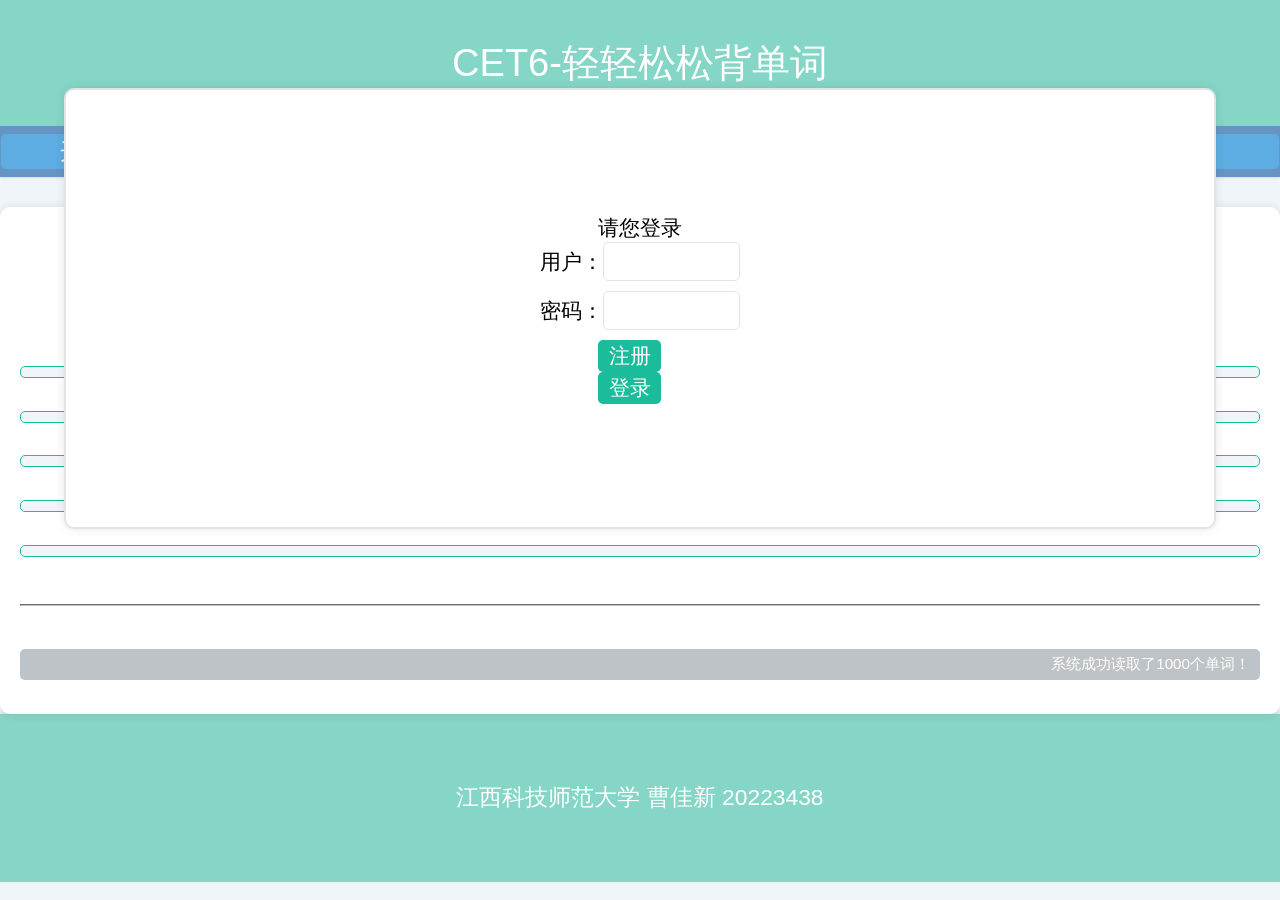
<file: web/index.html>
<!DOCTYPE html>
<html lang="en">
<head>
    <meta charset="UTF-8">
    <meta name="viewport" content="width=device-width, initial-scale=1.0">
    <title>轻松背单词--CET6</title>
</head>
<link rel="stylesheet" href="view.css">
<script src="model.js">
 </script>
<body>
    <header>
        <p id="title"> 
            CET6-轻轻松松背单词
        </p>
        <span id = 'response'>
        </span>
    </header>
    <nav>
        <button id="firstWord" class="small">开背单词</button>
        <button id="nextWord" class="small">继续背词</button>
        <button id="lastWord" class="small">最后单词</button>
        <hr/>
        <button id="saveWord" class="big">存储进度</button>
        <button id="reviewWord" class="big">复习单词</button>
    </nav>
    <main>
        <p id="en"></p>
         <span id ='level'>难度：</span>
        <p id="pn"></p>
        <p id="cn1" class="cn"></p>
        <p id="cn2" class="cn"></p>
        <p id="cn3" class="cn"></p>
        <p id="cn4" class="cn"></p>
        <p id="cn5" class="cn"></p>
       <hr/>
    <p id="log"></p>    
    </main>
    
    <footer>
        江西科技师范大学 曹佳新 20223438
    </footer>
    <form>
        <p>
            请您登录
        </p>
        <p>用户：<input type="text" name="user"/></p>
        <p>密码：<input type="password" name="pass" /></p>
        <button id = "signIn">
           注册
        </button>
        <button id = "loginIn">
           登录
        </button>
    </form>
   <script src="controller.js">
  
   </script>
</body>
</html>
</file>
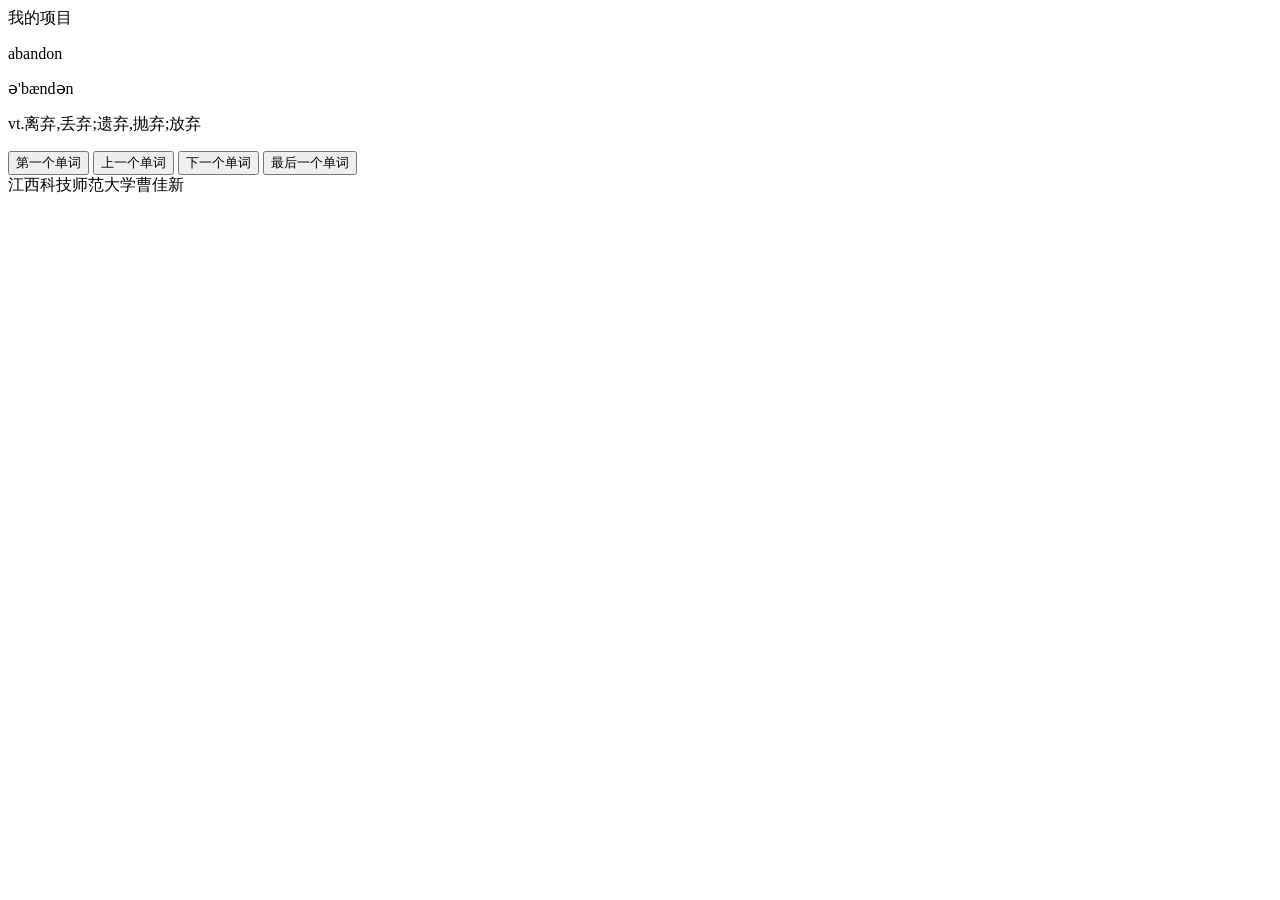
<file: five.html>
<!DOCTYPE html>
<html lang="en">
<head>
    <meta charset="UTF-8">
    <meta name="viewport" content="width=device-width, initial-scale=1.0">
    <title>20223438</title>
    <style>

    </style>
    <script>
        let timerBegin = new Date();
        let CET6 =[] ;
        {
            let cet6String="a	/ei/	art.一(个);每一(个);(同类事物中)任一个\r\nabandon	/ə'bændən/	vt.离弃,丢弃;遗弃,抛弃;放弃\r\nabdomen	/æb'dəumen/	n.腹,下腹(胸部到腿部的部分)\r\nabatement	/ə'beitmənt/	n.减(免)税,打折扣,冲销\r\nabide	/ə'baid/	vi.(abode,abided)(by)遵守;坚持;vt.忍受,容忍\r\nability	/ə'biliti/	n.能力;本领;才能,才干;专门技能,天资\r\nable	/'eibl/	a.有(能力、时间、知识等)做某事,有本事的\r\nabnormal	/æb'nɔ:məl/	a.反常的,不正常的,不规则的\r\naboard	/ə'bɔ:d/	ad.&prep.在船(飞机、车)上;ad.上船(飞机、车)\r\nabolish	/ə'bɔliʃ/	vt.废除(法律、习惯等);取消\r\nabound	/ə'baund/	vi.大量存在;(~in,~with)充满,富于\r\nabout	/ə'baut/	ad.在周围;大约prep.关于;在周围a.准备\r\nabove	/ə'bʌv/	a.上述的ad.在上面,在前文prep.在..之上,高于\r\nabroad	/ə'brɔ:d/	ad.到国外,在国外;在传播,在流传\r\nabrupt	/ə'brʌpt/	a.突然的,出其不意的;(行为等)粗鲁无礼的\r\nabsence	/'æbsəns/	n.缺乏,不存在;缺席,不在场;缺席的时间\r\nabsent	/'æbsənt,æb'sent/	a.缺席的;缺乏的,不存在的;心不在焉的\r\nabsolute	/'æbsəlju:t/	a.绝对的,完全的;确实的,肯定的\r\nabsorb	/əb'sɔ:b,-'zɔ:b/	vt.吸收(水、光、蒸汽等）;使全神贯注;吞并/兼并\r\nabstract	/'æbstrækt/	a.抽象的n.摘要,文摘,梗概vt.提取;摘录要点\r\nabsurd	/əb'sə:d/	a.荒谬的,荒诞的,荒唐可笑的;不合理的\r\nabundance	/ə'bʌndəns/	n.丰富,充裕,大量\r\nabundant	/ə'bʌndənt/	a.大量(充足)的;(in)丰富(富裕)的\r\nabuse	/ə'bju:z,ə'bju:s/	vt.滥用;虐待,辱骂;诋毁n.滥用;恶习;弊端\r\nacademic	/,ækə'demik/	a.学院的,学术性的;大学的;理论的\r\nacademy	/ə'kædəmi/	n.(高等)专科院校;学术社团,协会,研究院\r\naccelerate	/ək'seləreit/	v.使加速,使增速,促进vi.加快,增加\r\naccent	/'æksənt,æk'sent/	n.口音,腔调;重音(符号)vt.重读\r\naccept	/ək'sept/	vt.接受,领受;认可,同意vi.同意,认可\r\nacceptable	/ək'septəbl/	adj.可接受的,合意的\r\nacceptance	/ək'septəns/	n.接受,接收,验收,接纳;承认,认可\r\naccess	/'ækses/	n.进入;接入;到达;享用权;入口vi.存取\r\naccessory	/ək'sesəri/	n.附件,附属品;(为全套衣服增加美感的)服饰\r\naccident	/'æksidənt/	n.意外遭遇,事故;意外(因素)\r\naccidental	/,æksi'dentəl/	a.偶然的;意外的;无意中的\r\nacclaim	/ə'kleim/	v.向…欢呼,公认n.欢呼,喝彩,称赞\r\naccommodate	/ə'kɔmədeit/	vt.向…提供住处;对...予以照顾性考虑\r\naccommodation	/ə,kɔmə'deiʃən/	n.(accommodations)住宿,留宿;膳宿供应\r\naccompany	/ə'kʌmpəni/	v.陪伴,陪同;伴随,和...一起发生,伴奏\r\naccomplish	/ə'kʌmpliʃ,ə'kɔm-/	v.实现(计划等);达到(目的);完成(任务)\r\naccord	/ə'kɔ:d/	vt.给予(欢迎、称颂等)vi.&n.符合,一致\r\naccordance	/ə'kɔ:dəns/	n.一致,和谐,符合\r\naccordingto	/ə'kɔ:diŋtu/	prep.据/照…(所说、所写);按…,视…\r\naccordingly	/ə'kɔ:diŋli/	ad.相应地,照着办,按照;于是,因此\r\naccount	/ə'kaunt/	a.叙述,说明;账目,账户vi.说明,解释\r\naccountant	/ə'kauntənt/	n.会计人员,会计师\r\naccumulate	/ə'kju:mjuleit/	vt.堆积,积累,积聚vi.累积,聚积\r\naccuracy	/'ækjurəsi/	n.准确（性）;精确;准确度\r\naccurate	/'ækjurət/	a.正确无误的;准确的,精确的\r\naccuse	/ə'kju:z/	vt.控告,指责vi.指控,指责";
            cet6String.split('\n').forEach(function(word){
                let wordArr = word.split('\t');
                let obj={};
                obj.en = wordArr[0];
                obj.pn = wordArr[1];
                obj.cn = wordArr[2];
                CET6.push(obj);
            })
        };
        let pos = 0;
        function printWord(){
            select('p#en').textContent = CET6[pos].en;
            select('p#pn').textContent = CET6[pos].pn;
            select('p#cn').textContent = CET6[pos].cn;
        }
    </script>
</head>
<body>
    <header>我的项目</header>
    <main>
        <p id="en">abandon</p>
        <p id="pn">ə'bændən</p>
        <p id="cn">vt.离弃,丢弃;遗弃,抛弃;放弃</p>
        <button id="firstWord">第一个单词</button>
        <button id="preWord">上一个单词</button>
        <button id="nextWord">下一个单词</button>
        <button id="lastWord">最后一个单词</button>
    </main>
    <footer>江西科技师范大学曹佳新</footer>
    <script>
     select('button#firstWord').onclick=function(){
        Model.pos = 0;
        Model.printWord();
     } 
     select('button#nextWord').onclick=function(){
        if( Model.pos< CET6.length-1){
            Model.pos++;
        }else{
            Model.pos=0;
        }
        Model.printWord();
     }
     select('button#preWord').onclick=function(){
        if( Model.pos>0){
            Model.pos--;
        }else{
            Model.pos=0;
        }
        Model.printWord();
     } 
     select('button#lastWord').onclick=function(){
        Model.pos = CET6.length-1;
        Model.printWord();
     } 
     function select(s){
        let dom = document.querySelector(s);
        return dom;
     }    
     </script>
</body>
</html>
</file>
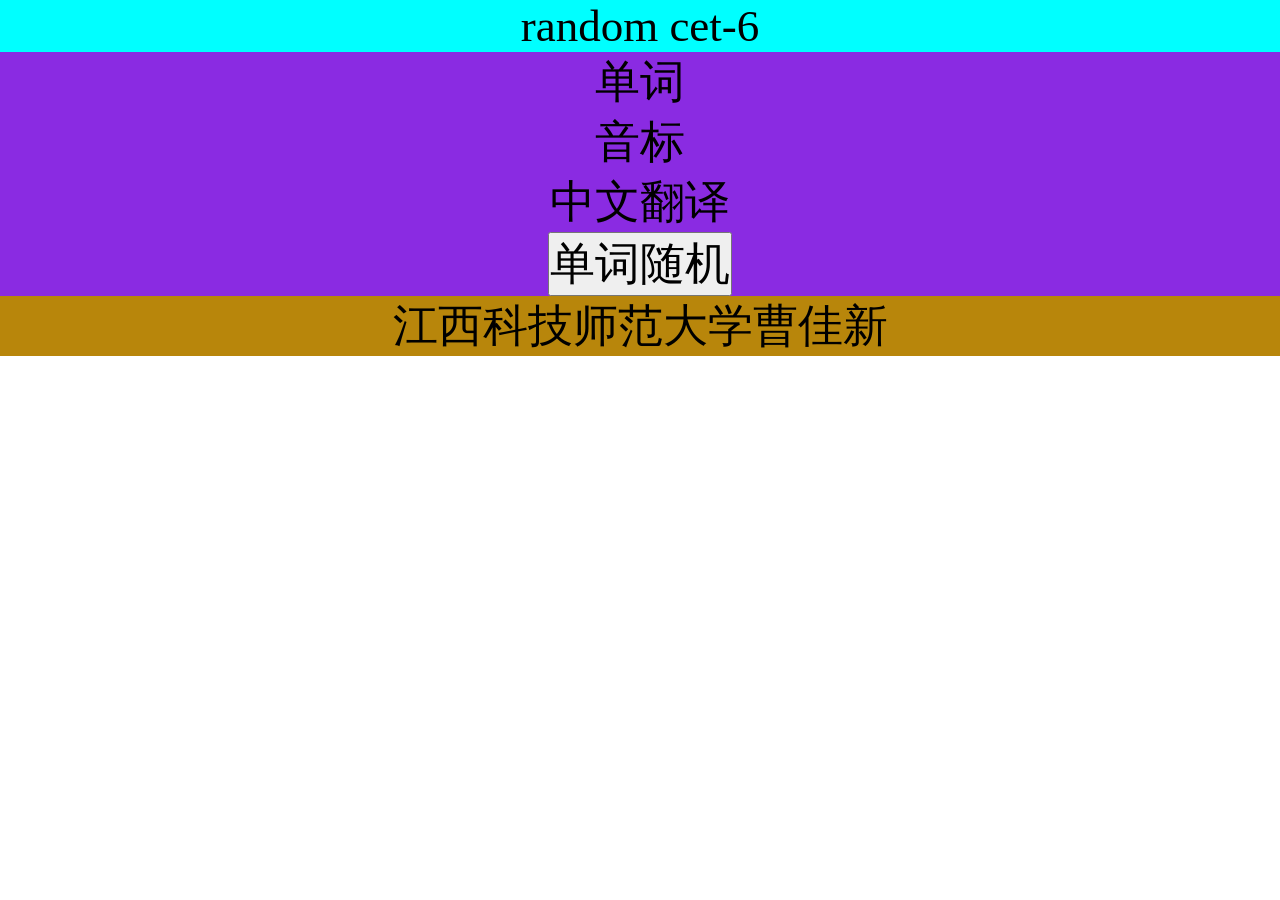
<file: four.html>
<!DOCTYPE html>
<html lang="en">
<head>
    <meta charset="UTF-8">
    <meta name="viewport" content="width=device-width, initial-scale=1.0">
    <title>random cet-6</title>
</head>
<style>
    *{
        font-size: 45px;
        margin: 0%;
        padding: 0%;
    }
    header{
        height:20%;
        background-color: aqua;
        margin: 0%;
        text-align: center;
    }
    main{
        height: 50%;
        margin:0% ;
        background-color: blueviolet;
        text-align: center;
    }
    footer{
        height: 30%;
        background-color: darkgoldenrod;
        margin: 0%;
        text-align: center;
    }
    button{
        font-size: 2pm;
    }
</style>
<body>
    <header>
        random cet-6
    </header>
    <main>
        <p id="en">单词</p>
        <p id="pr">音标</p>
        <p id="cn">中文翻译</p>
        <button id="rand">单词随机</button>
    </main>
    <footer>
        江西科技师范大学曹佳新
    </footer>
    <script>
    let  cet6String  = "a	/ei/	art.一(个);每一(个);(同类事物中)任一个\r\nabandon	/ə'bændən/	vt.离弃,丢弃;遗弃,抛弃;放弃\r\nabdomen	/æb'dəumen/	n.腹,下腹(胸部到腿部的部分)\r\nabatement	/ə'beitmənt/	n.减(免)税,打折扣,冲销\r\nabide	/ə'baid/	vi.(abode,abided)(by)遵守;坚持;vt.忍受,容忍\r\nability	/ə'biliti/	n.能力;本领;才能,才干;专门技能,天资\r\nable	/'eibl/	a.有(能力、时间、知识等)做某事,有本事的\r\nabnormal	/æb'nɔ:məl/	a.反常的,不正常的,不规则的\r\naboard	/ə'bɔ:d/	ad.&prep.在船(飞机、车)上;ad.上船(飞机、车)\r\nabolish	/ə'bɔliʃ/	vt.废除(法律、习惯等);取消\r\nabound	/ə'baund/	vi.大量存在;(~in,~with)充满,富于\r\nabout	/ə'baut/	ad.在周围;大约prep.关于;在周围a.准备\r\nabove	/ə'bʌv/	a.上述的ad.在上面,在前文prep.在..之上,高于\r\nabroad	/ə'brɔ:d/	ad.到国外,在国外;在传播,在流传\r\nabrupt	/ə'brʌpt/	a.突然的,出其不意的;(行为等)粗鲁无礼的\r\nabsence	/'æbsəns/	n.缺乏,不存在;缺席,不在场;缺席的时间\r\nabsent	/'æbsənt,æb'sent/	a.缺席的;缺乏的,不存在的;心不在焉的\r\nabsolute	/'æbsəlju:t/	a.绝对的,完全的;确实的,肯定的\r\nabsorb	/əb'sɔ:b,-'zɔ:b/	vt.吸收(水、光、蒸汽等）;使全神贯注;吞并/兼并\r\nabstract	/'æbstrækt/	a.抽象的n.摘要,文摘,梗概vt.提取;摘录要点\r\nabsurd	/əb'sə:d/	a.荒谬的,荒诞的,荒唐可笑的;不合理的\r\nabundance	/ə'bʌndəns/	n.丰富,充裕,大量\r\nabundant	/ə'bʌndənt/	a.大量(充足)的;(in)丰富(富裕)的\r\nabuse	/ə'bju:z,ə'bju:s/	vt.滥用;虐待,辱骂;诋毁n.滥用;恶习;弊端\r\nacademic	/,ækə'demik/	a.学院的,学术性的;大学的;理论的\r\nacademy	/ə'kædəmi/	n.(高等)专科院校;学术社团,协会,研究院\r\naccelerate	/ək'seləreit/	v.使加速,使增速,促进vi.加快,增加\r\naccent	/'æksənt,æk'sent/	n.口音,腔调;重音(符号)vt.重读\r\naccept	/ək'sept/	vt.接受,领受;认可,同意vi.同意,认可\r\nacceptable	/ək'septəbl/	adj.可接受的,合意的\r\nacceptance	/ək'septəns/	n.接受,接收,验收,接纳;承认,认可\r\naccess	/'ækses/	n.进入;接入;到达;享用权;入口vi.存取\r\naccessory	/ək'sesəri/	n.附件,附属品;(为全套衣服增加美感的)服饰\r\naccident	/'æksidənt/	n.意外遭遇,事故;意外(因素)\r\naccidental	/,æksi'dentəl/	a.偶然的;意外的;无意中的\r\nacclaim	/ə'kleim/	v.向…欢呼,公认n.欢呼,喝彩,称赞\r\naccommodate	/ə'kɔmədeit/	vt.向…提供住处;对...予以照顾性考虑\r\naccommodation	/ə,kɔmə'deiʃən/	n.(accommodations)住宿,留宿;膳宿供应\r\naccompany	/ə'kʌmpəni/	v.陪伴,陪同;伴随,和...一起发生,伴奏\r\naccomplish	/ə'kʌmpliʃ,ə'kɔm-/	v.实现(计划等);达到(目的);完成(任务)\r\naccord	/ə'kɔ:d/	vt.给予(欢迎、称颂等)vi.&n.符合,一致\r\naccordance	/ə'kɔ:dəns/	n.一致,和谐,符合\r\naccordingto	/ə'kɔ:diŋtu/	prep.据/照…(所说、所写);按…,视…\r\naccordingly	/ə'kɔ:diŋli/	ad.相应地,照着办,按照;于是,因此\r\naccount	/ə'kaunt/	a.叙述,说明;账目,账户vi.说明,解释\r\naccountant	/ə'kauntənt/	n.会计人员,会计师\r\naccumulate	/ə'kju:mjuleit/	vt.堆积,积累,积聚vi.累积,聚积\r\naccuracy	/'ækjurəsi/	n.准确（性）;精确;准确度\r\naccurate	/'ækjurət/	a.正确无误的;准确的,精确的\r\naccuse	/ə'kju:z/	vt.控告,指责vi.指控,指责";
    let randWord= select('button#rand');
    randWord.onclick=function(){
    let arr=cet6String.split('\r\n');
    let rand = Math.floor(Math.random()*arr.length);
    let str=arr[rand];
    let begin=str.indexOf('\t');
    let end=str.lastIndexOf('\t');
    let en =str.slice(0,begin);
    let pr=str.slice(begin+1,end);
    let cn=str.slice(end+1);
    select('p#en').textContent=en;
    select('p#pr').textContent=pr;
    select('p#cn').textContent=cn;
}
    function select(selector){
    let dom=document.querySelector(selector);
    return dom;
}
let myBody=document.querySelector(selector);
console.log(myBody)
myBody.style.height=innerHeight-18+"18px";
    </script>
</body>
</html>
</file>
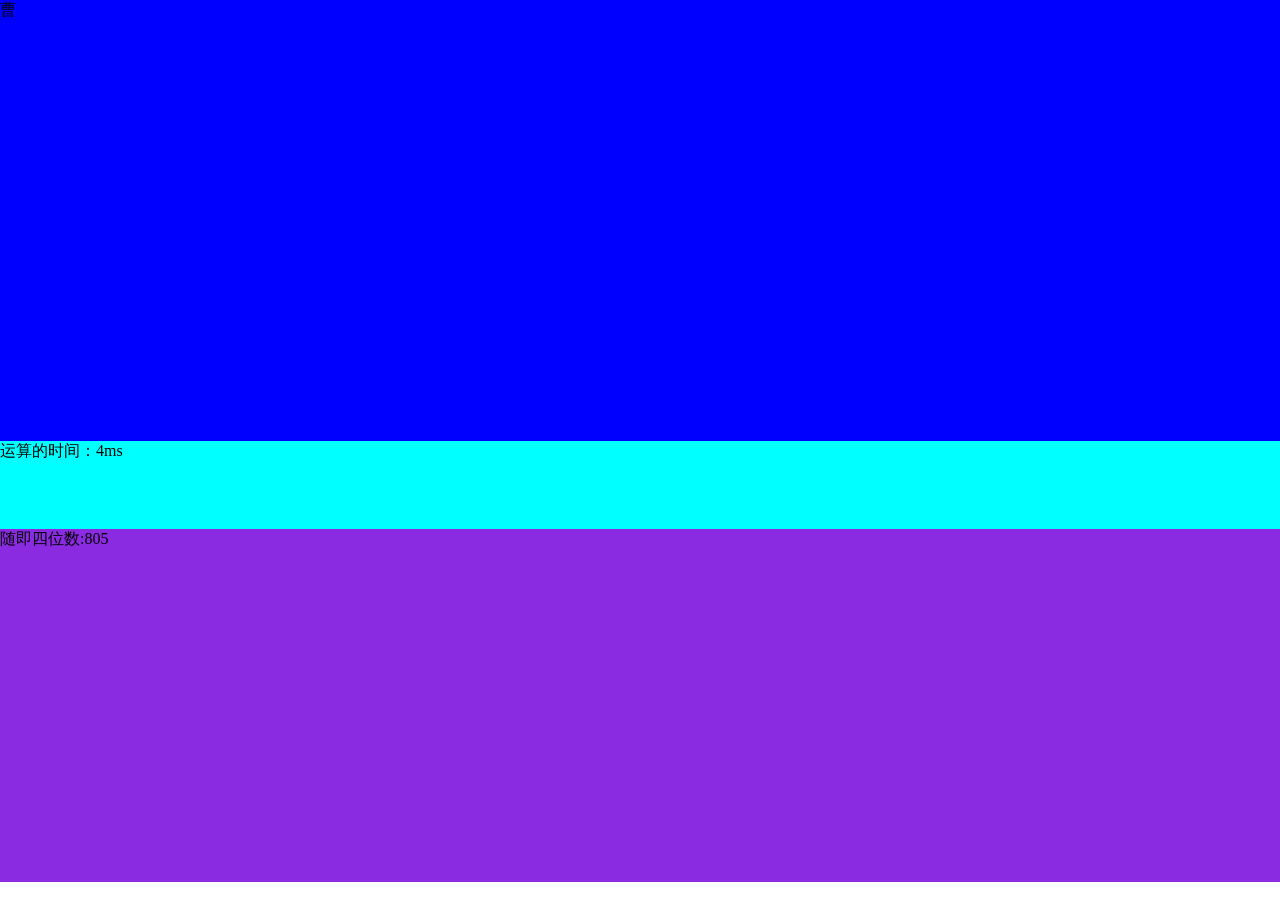
<file: three.html>
<!DOCTYPE html>
<html lang="en">
<head>
    <meta charset="UTF-8">
    <meta name="viewport" content="width=device-width, initial-scale=1.0">
    <title>Document</title>
    <style>
        *{
            margin: 0%;
            padding: 0%;
        }
        header{
            height:50%;
            background:blue;
        }
        div{
            height: 10%;
            background: aqua;
        }
        footer{
            height: 40%;
            background: blueviolet;
        }
    </style>
</head>
<body>
        <header>
            曹
        </header>
        <div>
            佳
        </div>
        <footer>
            新
        </footer>
         <script>
            console.timeEnd('first');   
            let time1=new Date();
            {
            let i=1;
            while (i<=100000){
             i++;
             }
            }
            let myBody=document.querySelector("body");
            console.log(myBody);
            myBody.style.height=innerHeight-18+"px"; 
            let math1=Math.floor(Math.random()*10000);
            console.log(math1);
            let pe=document.querySelector("footer");
            pe.textContent="随即四位数:"+math1;
            let div1=document.querySelector("div");
            div1.textContent="运算的时间："+(new Date()-time1)+'ms';
            console.log("结束时间"+(new Date()-time1)+'ms');
            </script>
</body>
</html>
</file>
<file: web/view.css>
/* 全局样式重置，去除浏览器默认边距和内边距 */
* {
     margin: 0;
     padding: 0;
     box-sizing: border-box;
     text-align: center;
    }
    
    body {
     font-family: Arial, sans-serif;
     background-color: #f0f5f9;
     /*白色背景*/
     font-size: calc(10px + 1vh);
     height: 98vh;
     position: relative;
     display: flex;
     flex-direction: column;
     justify-content: space-between;
     /* 让各主要部分在垂直方向均匀分布 */
    }
    
    header {
     background-color: #85d6c6;
     color: white;
     font-size: 2em;
     height: 15%;
     position: relative;
     display: flex;
     justify-content: center;
     align-items: center;
     /* 让文字在头部垂直居中 */
    }
    
    header span#response {
     font-size: 0.8em;
     color: red;
     position: absolute;
     right: 0.5em;
     top: 2em;
    }
    
    nav {
     background-color: #6795c3;
     /* 稍深于主体背景的蓝色导航栏 */
     height: 6%;
     display: flex;
     justify-content: center;
     align-items: center;
     /* 让按钮在导航栏垂直居中 */
     box-shadow: 0 1px 3px rgba(0, 0, 0, 0.1);
     /* 添加淡淡的阴影 */
    }
    
    nav button {
     font-size: 1.2em;
     margin: 1px;
     /* 按钮之间添加一点间距 */
     padding: 0.1em 0.2em;
     border: none;
     border-radius: 5px;
     cursor: pointer;
     color: white;
     background-color: #5dade2;
     /* 浅蓝色按钮*/
     transition: background-color 0.3s ease;
     /* 添加过渡效果，用于按钮按下或悬停时变色 */
    }
    
    nav button.small {
     width: 30%;
     padding: 0.1em 0.2em;
    }
    
    nav button.big {
     width: 45%;
     padding: 0.1em 0.5em;
    }
    
    nav button:hover,
    nav button:active {
     background-color: #0e5f7a;
     /* 按钮悬停或按下时的背景色变化，加深蓝色调 */
    }
    
    main {
     margin-top: 1em;
     font-size: 1.6em;
     height: 60%;
     position: relative;
     background-color: white;
     border-radius: 10px;
     box-shadow: 0 0 10px rgba(0, 0, 0, 0.1);
     /* 添加更明显的阴影效果 */
     padding: 20px;
     display: flex;
     flex-direction: column;
     justify-content: space-around;
     /* 让内部元素在垂直方向均匀分布 */
    }
    
    main p#en {
     font-size: 1.6em;
     color: #1abc9c;
     text-shadow: 2px 2px #ecf0f1;
    }
    
    main p#pn {
     font-size: 1.2em;
     color: #449c67;
     /* 鲜绿色，用于区分词性等信息 */
    }
    
    main span#level {
     font-weight: bold;
     margin-bottom: 10px;
     display: inline-block;
     /* 修改为内联块元素，使其与文本流更好融合 */
     position: static;
     /* 去除绝对定位，使其在文本流中正常排列 */
     right: auto;
     top: auto;
     font-size: 0.8em;
     /* 适当增大字体大小，使其更易读 */
    }
    
    main p.cn {
     border: 1px solid #1abc9c;
     /* 与英文单词颜色呼应的蓝绿色边框 */
     background-color: #f0f5f9;
     /* 与页面背景色相近，突出时更协调 */
     cursor: pointer;
     font-size: 0.8em;
     margin-bottom: 0.2em;
     padding: 5px;
     border-radius: 5px;
     transition: background-color 0.1s ease, color 0.1s ease;
     /* 添加过渡效果，用于悬停时变色 */
    }
    
    main p.cn:hover {
     background-color: #d5f5e3;
     /* 悬停时的背景色变化，更清新的淡绿色 */
     color: #1abc9c;
     /* 悬停时文本颜色变为蓝绿色，与边框呼应 */
    }
    
    main p.cn.right {
     background-color: #2ecc71;
     /* 回答正确时的鲜绿色背景 */
     color: white;
    }
    
    main p.cn.wrong {
     background-color: #e74c3c;
     /* 回答错误时的红色背景 */
     color: white;
    }
    
    main hr {
     margin: 15px 0;
     border-color: #bdc3c7;
     /* 浅灰色的水平分隔线，与整体风格协调 */
    }
    
    main p#log {
     background-color: #bdc3c7;
     /* 浅灰色，与水平分隔线颜色一致 */
     color: white;
     font-size: 0.5em;
     padding: 5px 10px;
     text-align: right;
     border-radius: 5px;
    }
    
    form {
     position: absolute;
     width: 90%;
     height: 50%;
     border: 2px solid #dfe4ea;
     /* 更柔和的灰色边框 */
     left: 5%;
     top: 10%;
     background-color: white;
     font-size: 1.1em;
     border-radius: 10px;
     box-shadow: 0 0 10px rgba(0, 0, 0, 0.1);
     /* 添加阴影效果，使其更突出 */
     display: flex;
     flex-direction: column;
     justify-content: center;
     align-items: center;
     /* 让表单内部元素在垂直方向和水平方向居中 */
    }
    
    form input {
     font-size: 1.1em;
     width: 6em;
     margin-bottom: 10px;
     border: 1px solid #dfe4ea;
     /* 与表单边框颜色一致的输入框边框 */
     border-radius: 5px;
     padding: 5px;
     transition: border-color 0.3s ease;
     /* 添加过渡效果，用于输入框获取焦点时边框变色 */
    }
    
    form input:focus {
     border-color: #1abc9c;
     /* 输入框获取焦点时边框变为蓝绿色 */
    }
    
    form button {
     font-size: 1.3rem;
     margin-right: 1em;
     padding: 0.1em 0.5em;
     border: none;
     border-radius: 5px;
     cursor: pointer;
     color: white;
     background-color: #1abc9c;
     /* 蓝绿色按钮，与英文单词颜色呼应 */
    transition: background-color 0.1s ease;
     /* 添加过渡效果，用于按钮按下时变色 */
    }
    
    form button:hover,
        form button:active {
        background-color: #16a085;
         /* 按钮悬停或按下时的背景色变化，加深蓝绿色调 */
    }
    
    footer {
         background-color:  #85d6c6;
         color: white;
         height: 20%;
         font-size: 1.2em;
         display: flex;
         justify-content: center;
         align-items: center;
        /* 让文字在底部垂直居中 */
        box-shadow: 0 -2px 5px rgba(0, 0, 0, 0.1);
    }
</file>
